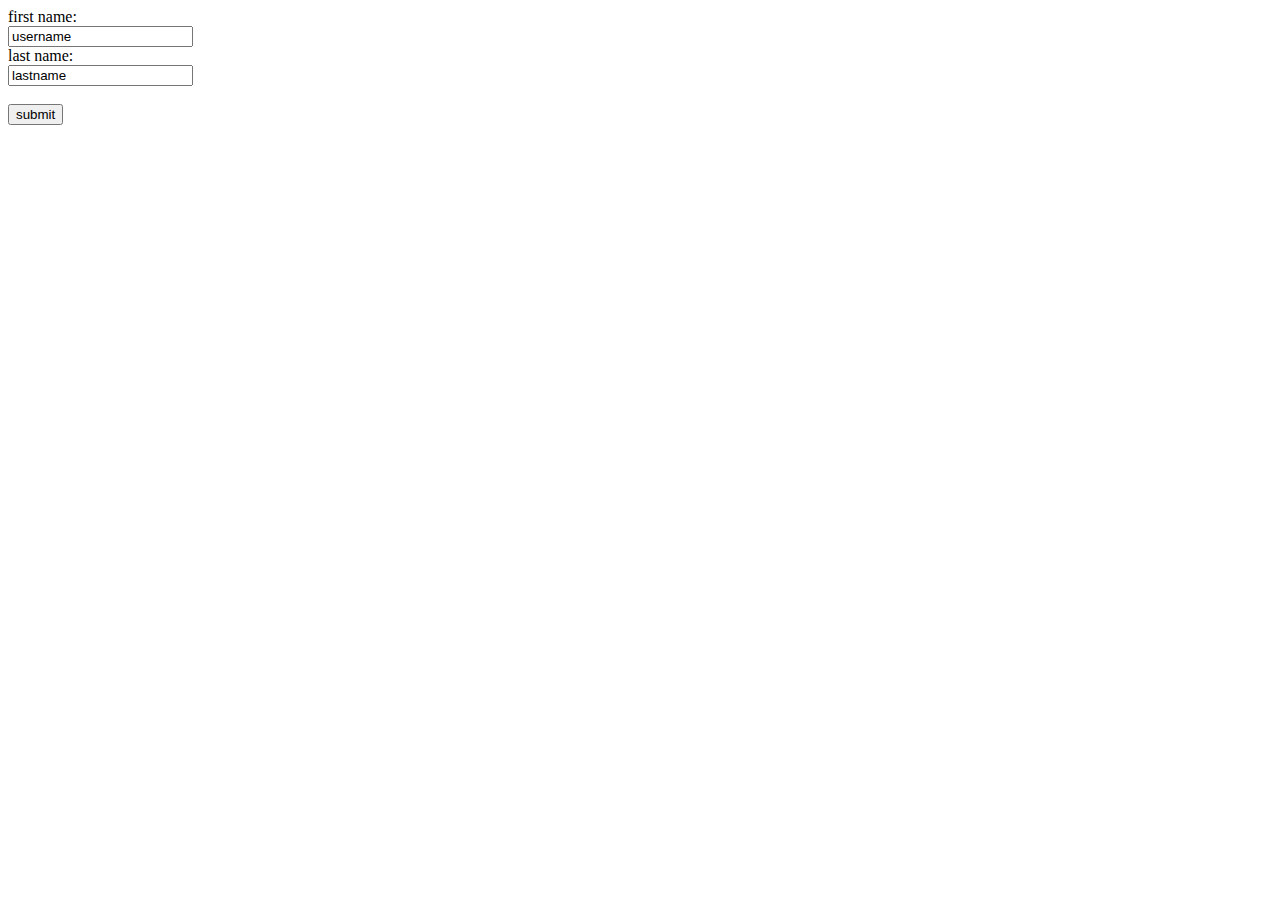
<file: Form.html>
<html>
<head><title>belajar form</title></head>

<body>
  <form action="/action_page.php">
   <label for="fname">first name:</label><br>
   <input type="text" id="fname" name="fname" value="username"><br>
    <label for="lname">last name:</label><br>
   <input type="text" id="lname" name="lname" value="lastname"><br><br>
   <input type="submit" value="submit">
   
  </form>
  </body>
  </html>
</file>
